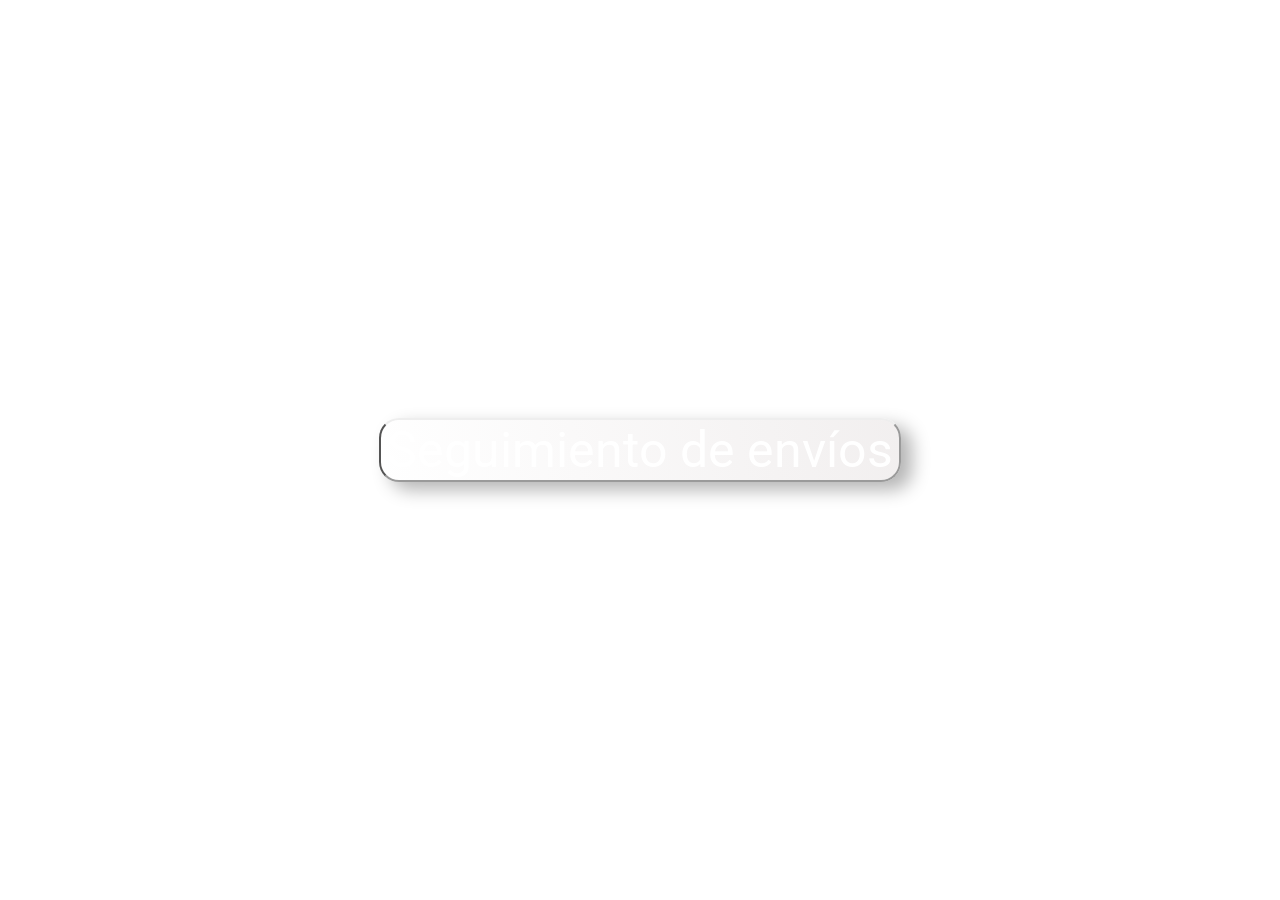
<file: public_html/back/back/index.html>
<!DOCTYPE html>
<html>
<head>
	<meta charset="UTF-8">
    <link href="https://fonts.googleapis.com/css2?family=Roboto:ital,wght@1,500&display=swap" rel="stylesheet">

	<style>

	</style>
</head>
<style>
    
    body {
        display: flex;
        align-items: center;
    }
    .myClass {
        margin:0px auto;
    }
    
    .myClass ul {
        display: contents !important;
    }

    *, *:after, *:before {
    box-sizing: border-box;
    -moz-box-sizing: border-box;
    border-top-color: unset !important;
    border-bottom-color: unset !important;
    border-right-color: unset !important;
    }

    .boton_video {
        border-radius: 20px;
        background: linear-gradient(81deg, #f0f0f000, #cec4c445);
        box-shadow: 11px 8px 18px 0px #b5b5b5, -5px -8px 9px #ffffff;
        font-family: 'Roboto', sans-serif;
        /*color: #007bff;*/
        color: white;
        font-size: 50px;
        margin: auto;
        cursor: pointer;
    }

    @media (max-width: 600px) {
        .boton_video {
        border-radius: 10px;
        background: linear-gradient(81deg, #f0f0f000, #cec4c445);
        box-shadow: 5px 4px 8px 0px #b5b5b5, -3px -5px 5px #ffffff;
        font-family: 'Roboto', sans-serif;
        /*color: #007bff;*/
        color: white;
        font-size: 20px;
        margin: auto;
        cursor: pointer;
    }
}
</style>
<body>

<div id="myId" class="myClass">
    <ul>
        <button class="boton_video" onclick="window.parent.location.href='https://www.pegasoenvios.com/tracking.php'">Seguimiento de envíos</button>
        
    </ul>
</div>

<script src="js/background-video.js"></script>
<link type="text/css" href="css/background-video.css" rel="stylesheet" />
<script>
new BackgroundVideo({

    video: [
        
        {
            file: "video/25.mp4"
        }
    ],
    /*
     * To save traffic mobile users see a still image instead of video.
     */
     mobileImg: "img/rosebox-BFdSCxmqvYc.jpg"
    
});

</script>
</body>
</file>
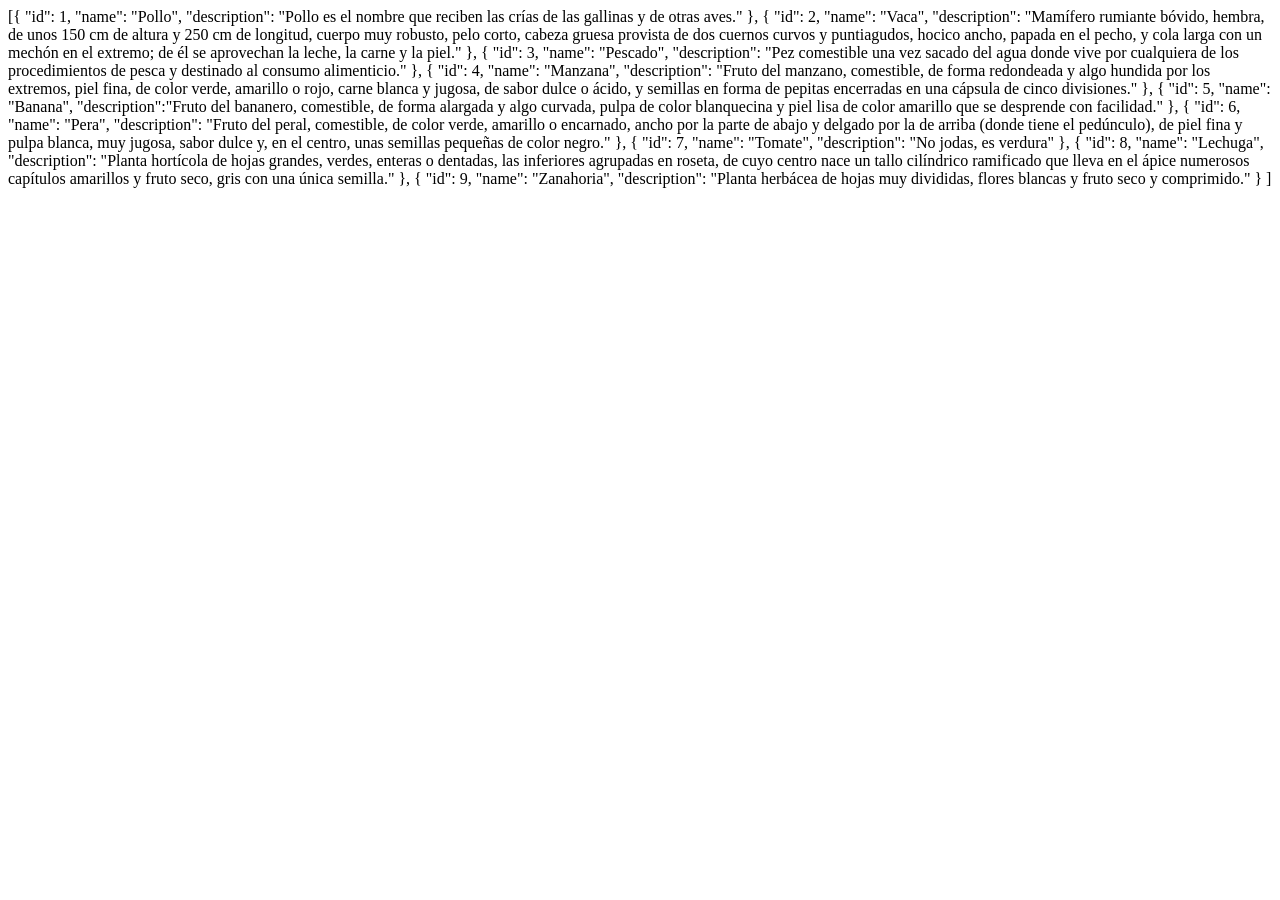
<file: public_html/foods/body.html>
<html>
	<head>
		<meta http-equiv="Content-Type" content="text/html; charset=UTF-8">
	</head>
	<body>
		[{
	"id": 1,
	"name": "Pollo",
	"description": "Pollo es el nombre que reciben las crías de las gallinas y de otras aves."
},
{
	"id": 2,
	"name": "Vaca",
	"description": "Mamífero rumiante bóvido, hembra, de unos 150 cm de altura y 250 cm de longitud, cuerpo muy robusto, pelo corto, cabeza gruesa provista de dos cuernos curvos y puntiagudos, hocico ancho, papada en el pecho, y cola larga con un mechón en el extremo; de él se aprovechan la leche, la carne y la piel."
},
{
	"id": 3,
	"name": "Pescado",
	"description": "Pez comestible una vez sacado del agua donde vive por cualquiera de los procedimientos de pesca y destinado al consumo alimenticio."
},
{
	"id": 4,
	"name": "Manzana",
	"description": "Fruto del manzano, comestible, de forma redondeada y algo hundida por los extremos, piel fina, de color verde, amarillo o rojo, carne blanca y jugosa, de sabor dulce o ácido, y semillas en forma de pepitas encerradas en una cápsula de cinco divisiones."
},
{
	"id": 5,
	"name": "Banana",
	"description":"Fruto del bananero, comestible, de forma alargada y algo curvada, pulpa de color blanquecina y piel lisa de color amarillo que se desprende con facilidad."
},
{
	"id": 6,
	"name": "Pera",
	"description": "Fruto del peral, comestible, de color verde, amarillo o encarnado, ancho por la parte de abajo y delgado por la de arriba (donde tiene el pedúnculo), de piel fina y pulpa blanca, muy jugosa, sabor dulce y, en el centro, unas semillas pequeñas de color negro."
},
{
	"id": 7,
	"name": "Tomate",
	"description": "No jodas, es verdura"
},
{
	"id": 8,
	"name": "Lechuga",
	"description": "Planta hortícola de hojas grandes, verdes, enteras o dentadas, las inferiores agrupadas en roseta, de cuyo centro nace un tallo cilíndrico ramificado que lleva en el ápice numerosos capítulos amarillos y fruto seco, gris con una única semilla."
},
{
	"id": 9,
	"name": "Zanahoria",
	"description": "Planta herbácea de hojas muy divididas, flores blancas y fruto seco y comprimido."
}
]
</body>
</html>
</file>
<file: public_html/back/back/css/background-video.css>
*, *:after, *:before {
    box-sizing: border-box;
    -moz-box-sizing: border-box;
}

body {
    margin: 0;
}

html, body {
    min-height: 100vh;
}
.flexible {
    position:absolute;
    object-fit: cover;
    width: 100%;
    height: 100%;
    z-index: -999;
    top: 0;
    left: 0;
}

.myClass {
    overflow: hidden;
    color: #eee;
    padding: 3em;
}

.myClass ul li {
    font-family: Arial;
    font-size: 20pt;
    line-height: 30pt;
}

.hidden {
    display: none;
}

.content {
    color: #eee;
    font-size: 1.5em;
}

.bgv-overlay {
    position: absolute;
    width: 100%;
    height: 100%;
    top: 0;
    left: 0;
    display: block;
    background-image: none;
    background-repeat: repeat;
    z-index: -998;
}

p {
    color: #eee;
}
</file>
